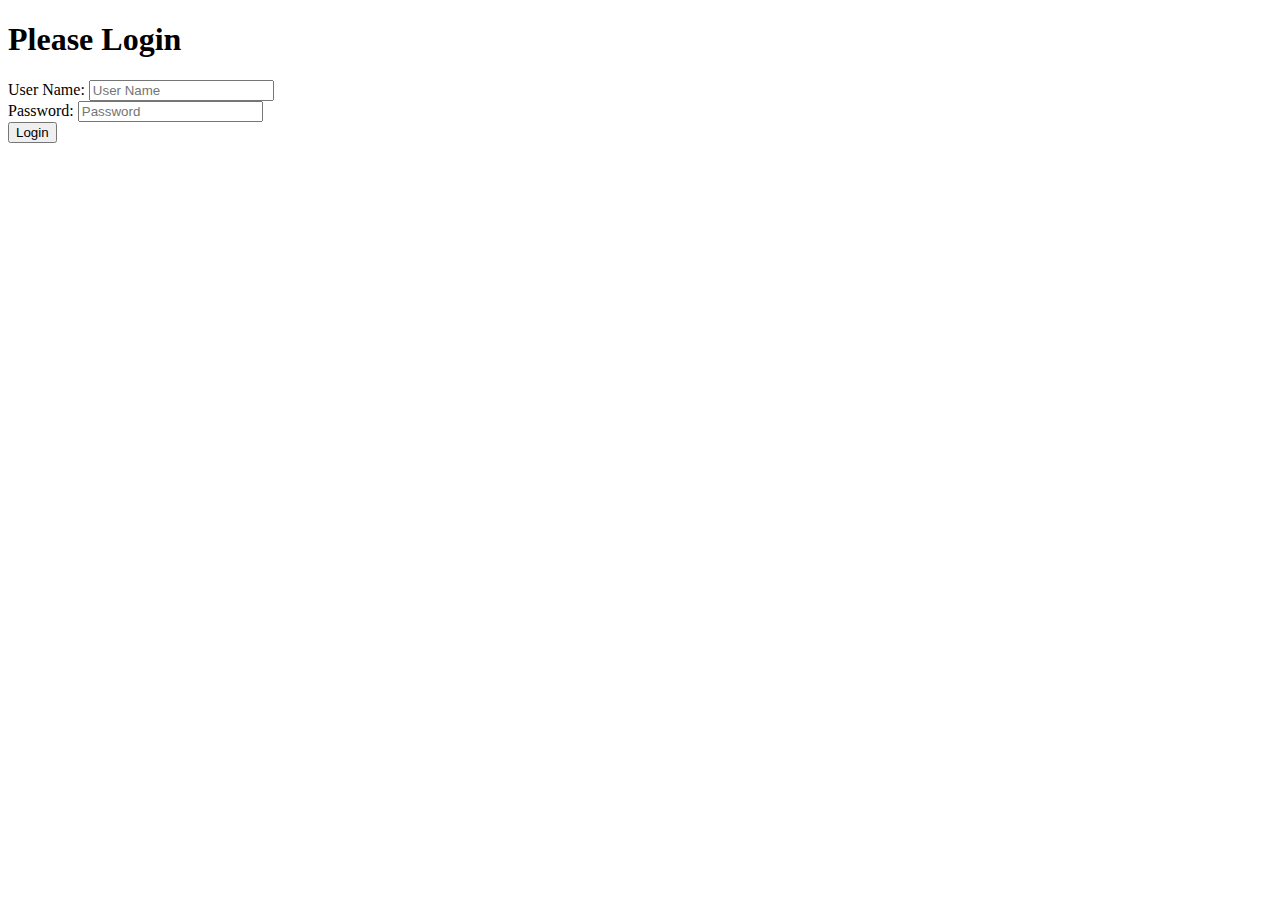
<file: index.html>
<!DOCTYPE html>
<html lang="en">

<head>
    <meta charset="UTF-8">
    <meta http-equiv="X-UA-Compatible" content="IE=edge">
    <meta name="viewport" content="width=device-width, initial-scale=1.0">
    <!-- CSS only -->
    <link href="https://cdn.jsdelivr.net/npm/bootstrap@5.2.0-beta1/dist/css/bootstrap.min.css" rel="stylesheet" integrity="sha384-0evHe/X+R7YkIZDRvuzKMRqM+OrBnVFBL6DOitfPri4tjfHxaWutUpFmBp4vmVor" crossorigin="anonymous">
    <!-- Icon -->
    <link rel="stylesheet" href="https://cdn.jsdelivr.net/npm/bootstrap-icons@1.5.0/font/bootstrap-icons.css">

    <title>Login</title>
</head>

<body>

    <div class="container col-sm-12 col-lg-6 offset-lg-3 p-3 bg-warning mt-5">
        <form action="#">
            <h1 class="text-center">Please Login</h1>
            <div class="container-fluid mb-1">
                <label for="user" class="col-sm-2">User Name:</label>

                <input type="text" class="col-sm-8 p-2" placeholder="User Name">
            </div>
            <div class="container-fluid mb-2">
                <label for="password" class="col-sm-2">Password:</label>
                <input type="password" class="col-sm-8 p-2" placeholder="Password" name="password">
            </div>
            <div class="container-fluid">
                <a href="patient.html"><button type="button" class="btn btn-success col-sm-8 offset-2 p-2" name="login">Login</button></a>
            </div>
        </form>
    </div>
    <!-- JavaScript Bundle with Popper -->
    <script src="https://cdn.jsdelivr.net/npm/bootstrap@5.2.0-beta1/dist/js/bootstrap.bundle.min.js" integrity="sha384-pprn3073KE6tl6bjs2QrFaJGz5/SUsLqktiwsUTF55Jfv3qYSDhgCecCxMW52nD2" crossorigin="anonymous"></script>

</body>

</html>
</file>
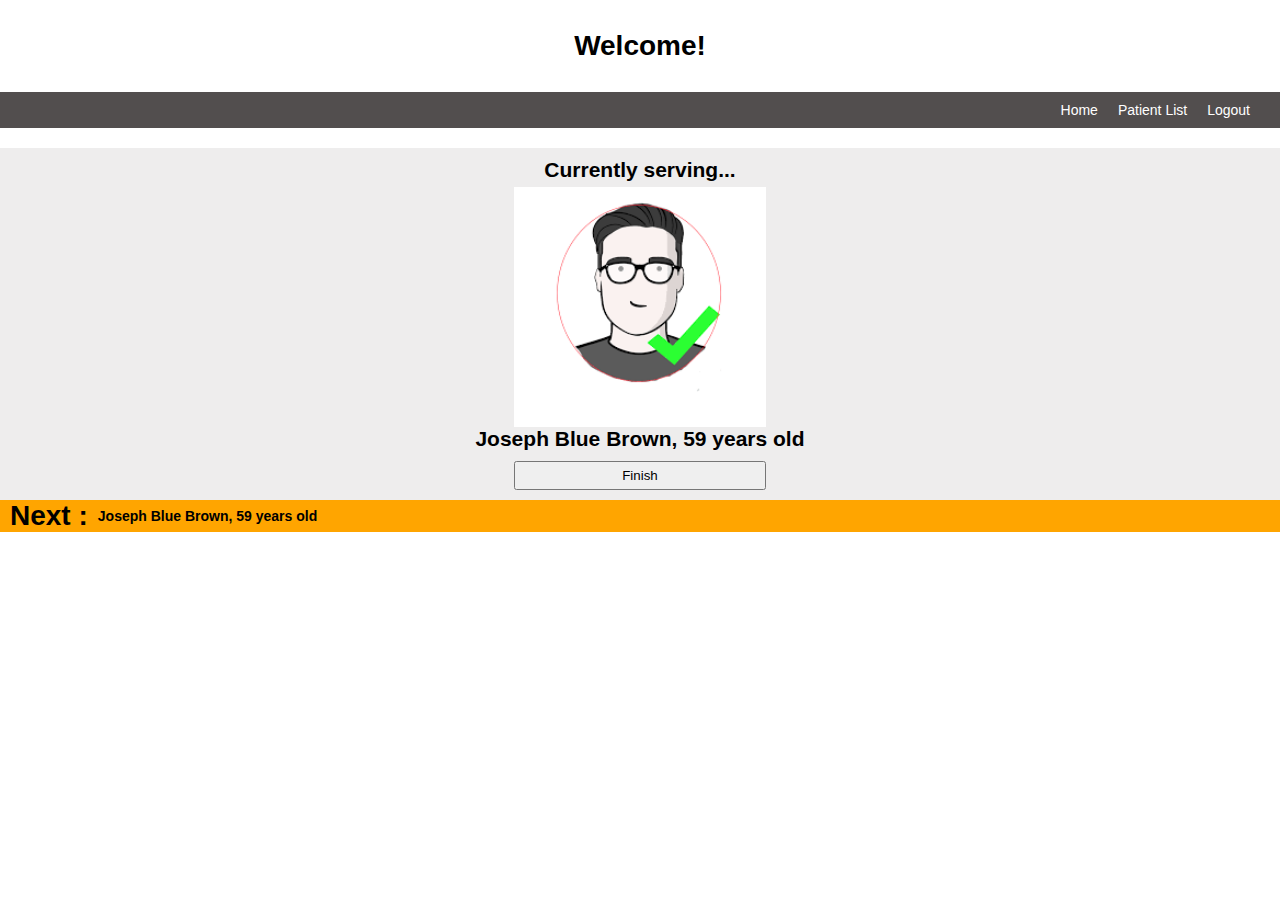
<file: home.html>
<!DOCTYPE html>
<html lang="en">

<head>
    <meta charset="UTF-8">
    <meta http-equiv="X-UA-Compatible" content="IE=edge">
    <meta name="viewport" content="width=device-width, initial-scale=1.0">
    <link rel="stylesheet" href="style.css">
    <title>Home</title>
</head>

<body>
    <Header>
        <div class="header">
            <h1>Welcome!</h1>
        </div>
        <nav>
            <ul>
                <li><a href="home.html">Home</a></li>
                <li><a href="patientlist.html">Patient List</a></li>
                <li><a href="index.html">Logout</a></li>
            </ul>
        </nav>
    </Header>
    <div class="main-content-home">

        <div class="current">
            <h2>Currently serving...</h2>
            <img src="profile.png" alt="">
            <h2>Joseph Blue Brown, 59 years old</h2>
            <button type="button" style="padding: 5px; width: 20%; margin-top: 10px; cursor: pointer;">Finish</button>
        </div>
        <div class="next" style="background-color: orange;">
            <h1 style="margin-left: 10px;">Next :</h1>
            <h4 style="margin-left: 10px;">Joseph Blue Brown, 59 years old </h4>
        </div>
    </div>
</body>

</html>
</file>
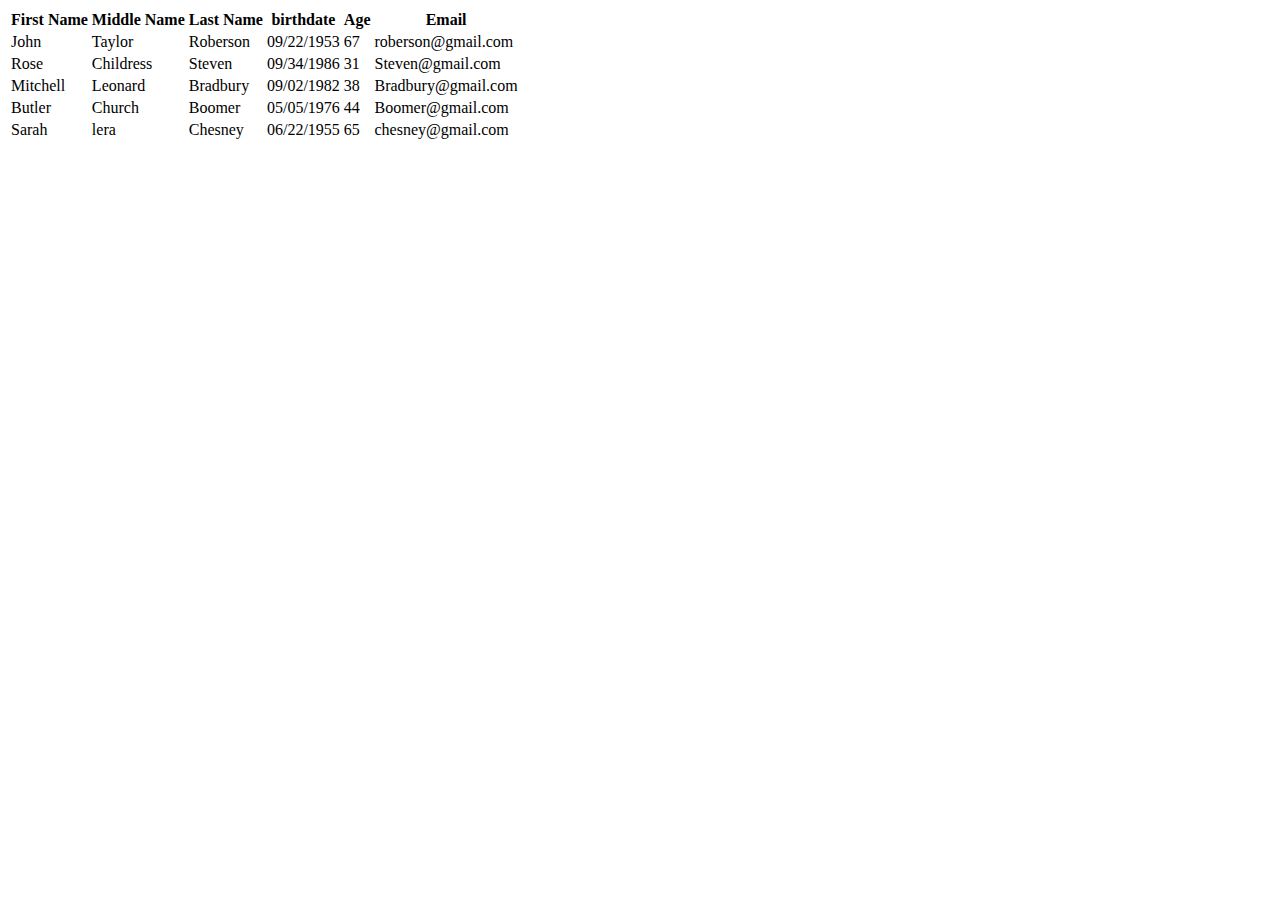
<file: patient.html>
<!DOCTYPE html>
<html lang="en">

<head>
    <meta charset="UTF-8">
    <meta http-equiv="X-UA-Compatible" content="IE=edge">
    <meta name="viewport" content="width=device-width, initial-scale=1.0">
    <!-- CSS only -->
    <link href="https://cdn.jsdelivr.net/npm/bootstrap@5.2.0-beta1/dist/css/bootstrap.min.css" rel="stylesheet" integrity="sha384-0evHe/X+R7YkIZDRvuzKMRqM+OrBnVFBL6DOitfPri4tjfHxaWutUpFmBp4vmVor" crossorigin="anonymous">
    <!-- Icon -->
    <link rel="stylesheet" href="https://cdn.jsdelivr.net/npm/bootstrap-icons@1.5.0/font/bootstrap-icons.css">

    <title>Patient list</title>
</head>

<body>

    <div class="container">
        <table class="table table-stripped m-5 table-border">
            <thead>
                <tr>
                    <th>First Name</th>
                    <th>Middle Name</th>
                    <th>Last Name</th>
                    <th>birthdate</th>
                    <th>Age</th>
                    <th>Email</th>
                </tr>

            </thead>
            <tbody>
                <tr>
                    <td>John</td>
                    <td>Taylor</td>
                    <td>Roberson</td>
                    <td>09/22/1953</td>
                    <td>67</td>
                    <td>roberson@gmail.com</td>
                </tr>
                <tr>
                    <td>Rose</td>
                    <td>Childress</td>
                    <td>Steven</td>
                    <td>09/34/1986</td>
                    <td>31</td>
                    <td>Steven@gmail.com</td>
                </tr>
                <tr>
                    <td>Mitchell</td>
                    <td>Leonard</td>
                    <td>Bradbury</td>
                    <td>09/02/1982</td>
                    <td>38</td>
                    <td>Bradbury@gmail.com</td>
                </tr>
                <tr>
                    <td>Butler</td>
                    <td>Church</td>
                    <td>Boomer</td>
                    <td>05/05/1976</td>
                    <td>44</td>
                    <td>Boomer@gmail.com</td>
                </tr>
                <tr>
                    <td>Sarah</td>
                    <td>lera</td>
                    <td>Chesney</td>
                    <td>06/22/1955</td>
                    <td>65</td>
                    <td>chesney@gmail.com</td>
                </tr>
            </tbody>
        </table>
    </div>
    <!-- JavaScript Bundle with Popper -->
    <script src="https://cdn.jsdelivr.net/npm/bootstrap@5.2.0-beta1/dist/js/bootstrap.bundle.min.js" integrity="sha384-pprn3073KE6tl6bjs2QrFaJGz5/SUsLqktiwsUTF55Jfv3qYSDhgCecCxMW52nD2" crossorigin="anonymous"></script>

</body>

</html>
</file>
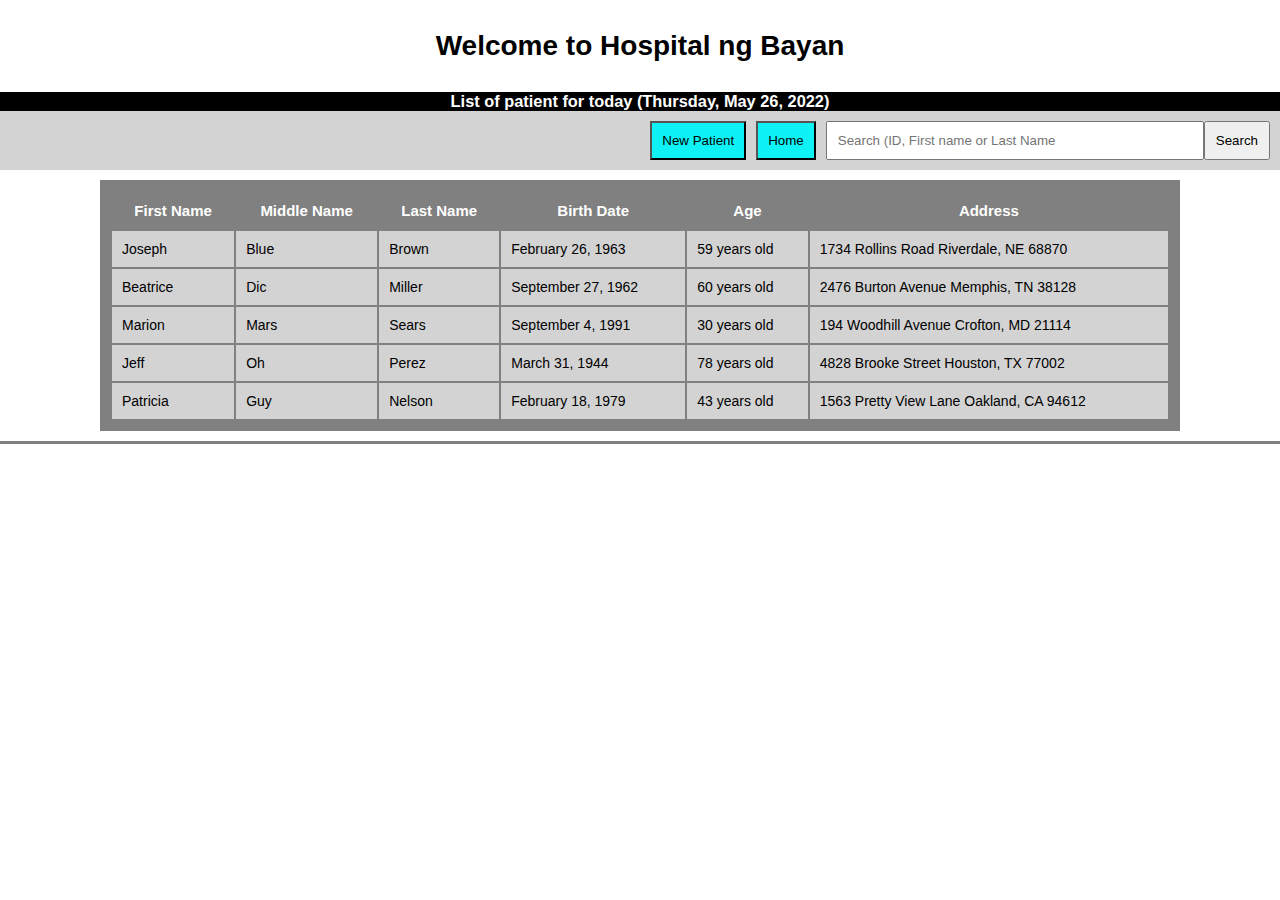
<file: patientlist.html>
<!DOCTYPE html>
<html lang="en">

<head>
    <meta charset="UTF-8">
    <meta http-equiv="X-UA-Compatible" content="IE=edge">
    <meta name="viewport" content="width=device-width, initial-scale=1.0">
    <link rel="stylesheet" href="style.css">
    <title>Register Patient</title>
</head>

<body>
    <Header>
        <div class="header">
            <h1>Welcome to Hospital ng Bayan</h1>
        </div>
    </Header>
    <div class="main-content-list">
        <div class="title">
            <h3>List of patient for today (Thursday, May 26, 2022)</h3>
        </div>

        <form action="">

            <div class="search">
                <a href="register.html"><button type="button" type="submit" style="background-color: rgb(14, 242, 246); margin-right: 10px;">New Patient</button></a>

                <a href="home.html"><button type="button" type="submit" style="background-color: rgb(14, 242, 246); margin-right: 10px;">Home</button></a>
                <input type="search" placeholder="Search (ID, First name or Last Name">
                <button type="button">Search</button>
            </div>
        </form>
        <div class="table">
            <table>
                <thead>
                    <tr>
                        <th>First Name</th>
                        <th>Middle Name</th>
                        <th>Last Name</th>
                        <th>Birth Date</th>
                        <th>Age</th>
                        <th>Address</th>
                    </tr>
                </thead>
                <tbody>
                    <tr>
                        <td>Joseph</td>
                        <td>Blue</td>
                        <td>Brown</td>
                        <td>February 26, 1963</td>
                        <td>59 years old</td>
                        <td>1734 Rollins Road Riverdale, NE 68870</td>
                    </tr>
                    <tr>
                        <td>Beatrice</td>
                        <td>Dic</td>
                        <td>Miller</td>
                        <td>September 27, 1962</td>
                        <td>60 years old</td>
                        <td>2476 Burton Avenue Memphis, TN 38128</td>
                    </tr>
                    <tr>
                        <td>Marion</td>
                        <td>Mars</td>
                        <td>Sears</td>
                        <td>September 4, 1991</td>
                        <td>30 years old</td>
                        <td>194 Woodhill Avenue Crofton, MD 21114</td>
                    </tr>
                    <tr>
                        <td>Jeff </td>
                        <td>Oh</td>
                        <td>Perez</td>
                        <td>March 31, 1944</td>
                        <td>78 years old</td>
                        <td>4828 Brooke Street Houston, TX 77002</td>
                    </tr>
                    <tr>
                        <td>Patricia </td>
                        <td>Guy</td>
                        <td>Nelson</td>
                        <td>February 18, 1979</td>
                        <td>43 years old</td>
                        <td>1563 Pretty View Lane Oakland, CA 94612</td>
                    </tr>

                </tbody>
            </table>
        </div>
    </div>

</body>

</html>
</file>
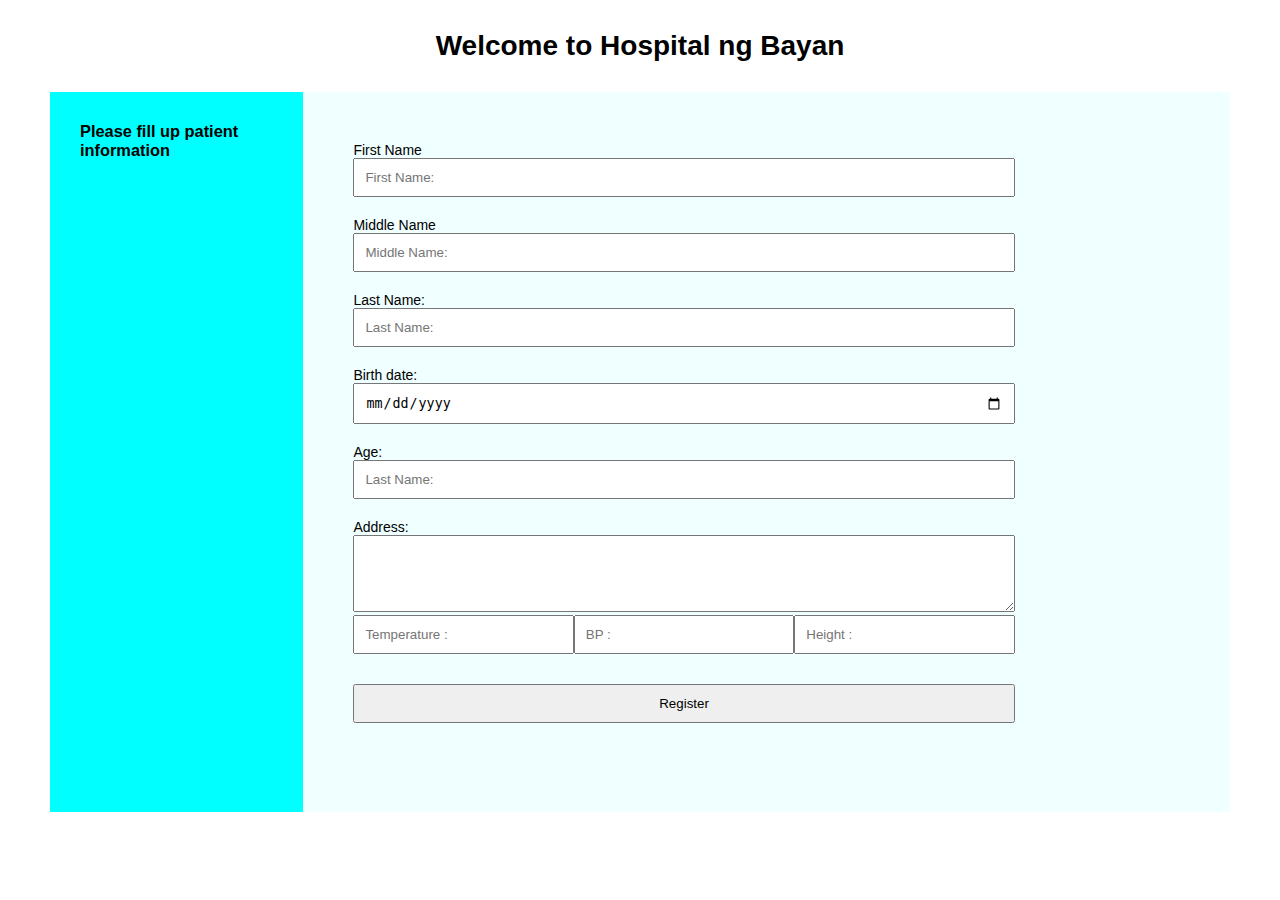
<file: register.html>
<!DOCTYPE html>
<html lang="en">

<head>
    <meta charset="UTF-8">
    <meta http-equiv="X-UA-Compatible" content="IE=edge">
    <meta name="viewport" content="width=device-width, initial-scale=1.0">
    <link rel="stylesheet" href="style.css">
    <title>Register Patient</title>
</head>

<body>
    <Header>
        <div class="header">
            <h1>Welcome to Hospital ng Bayan</h1>
        </div>

    </Header>
    <div class="main">
        <div class="content1">
            <h3>Please fill up patient information</h3>
        </div>
        <div class="content2">
            <div>
                <label for="firstname">First Name</label><br>
                <input type="text" name="firstname" placeholder="First Name:">
            </div>
            <div>
                <label for="middlename">Middle Name</label><br>
                <input type="text" name="middlename" placeholder="Middle Name:">
            </div>
            <div>
                <label for="lstname">Last Name:</label><br>
                <input type="text" name="lastname" placeholder="Last Name:">
            </div>
            <div>
                <label for="bnirthdate">Birth date:</label><br>
                <input type="date">
            </div>
            <div>
                <label for="age">Age:</label><br>
                <input type="text" name="lastname" placeholder="Last Name:">
            </div>
            <div>
                <label for="address">Address:</label><br>
                <textarea name="address" id="address" cols="auto" rows="5"></textarea>
            </div>
            <div class="vital">
                <input type="temperature" name="temperature" placeholder="Temperature :">
                <input type="bp" name="bp" placeholder="BP :">
                <input type="height" name="height" placeholder="Height :">
            </div>
            <div>
                <a href="patientlist.html"><button class="button" type="submit">Register</button></a>
            </div>
        </div>
    </div>
</body>

</html>
</file>
<file: style.css>
* {
    box-sizing: border-box;
    padding: 0;
    margin: 0;
}

body {
    font-family: 'Lucida Sans', 'Lucida Sans Regular', 'Lucida Grande', 'Lucida Sans Unicode', Geneva, Verdana, sans-serif;
    font-size: 14px;
}


/* home */

.main-content-home {
    display: flex;
    flex-direction: column;
    justify-content: center;
}

.main-content-home .current {
    display: flex;
    flex-direction: column;
    width: 100%;
    height: auto;
    margin-top: 20px;
    background-color: rgb(238, 237, 237);
    align-items: center;
    padding: 10px;
}

.main-content-home .next {
    display: flex;
    align-items: center;
}

.main-content-home .current img {
    width: 20%;
    margin-top: 5px;
}

header .header {
    display: flex;
    width: 100%;
    justify-content: center;
    padding: 30px;
}

nav li,
nav a {
    list-style-type: none;
    padding-right: 10px;
    text-decoration: none;
    color: white;
}

nav ul {
    display: flex;
    justify-content: right;
    text-align: center;
    height: 100%;
    background-color: rgb(82, 78, 78);
    padding: 10px;
}


/* Register page */

.main {
    display: flex;
    padding: 0 50px;
}

.main .content1 {
    display: flex;
    padding: 30px;
    justify-content: center;
    flex-grow: 2;
    background-color: aqua;
}

.main .content2 {
    display: flex;
    flex-direction: column;
    min-height: 80vh;
    width: 100%;
    background-color: azure;
    padding: 50px;
}

.main .content2 .vital {
    display: flex;
    width: 80%;
}

.content2 textarea {
    width: 80%;
}

.content2 input {
    padding: 10px;
    width: 80%;
    margin-bottom: 20px;
}

.content2 button {
    padding: 10px;
    width: 80%;
    margin-top: 10px;
    cursor: pointer;
}


/* patientlist */

.main-content-list {
    display: flex;
    flex-direction: column;
    margin-bottom: 10px;
    border-bottom: 3px solid gray;
}

.main-content-list .title {
    display: flex;
    justify-content: center;
    background-color: black;
    color: white;
}

.main-content-list .search {
    display: flex;
    justify-content: end;
    align-items: end;
    padding: 10px;
    background-color: lightgray;
}

.main-content-list input {
    padding: 10px;
    width: 30%;
}

.main-content-list button {
    padding: 10px;
    cursor: pointer;
}

.main-content-list .table {
    padding: 0px 100px;
    overflow: auto;
}

.main-content-list table {
    padding: 10px;
    width: 100%;
    background-color: gray;
    margin-bottom: 10px;
    margin-top: 10px;
    flex-wrap: wrap;
}

.main-content-list th {
    color: white;
    padding: 10px;
    font-size: 15px;
}

.main-content-list td {
    padding: 10px;
    background-color: lightgray;
}

@media screen and (max-width:768px) {
    .main {
        flex-direction: column;
    }
    .content2 textarea,
    .content2 input,
    .content2 button {
        width: 100%;
    }
}
</file>
